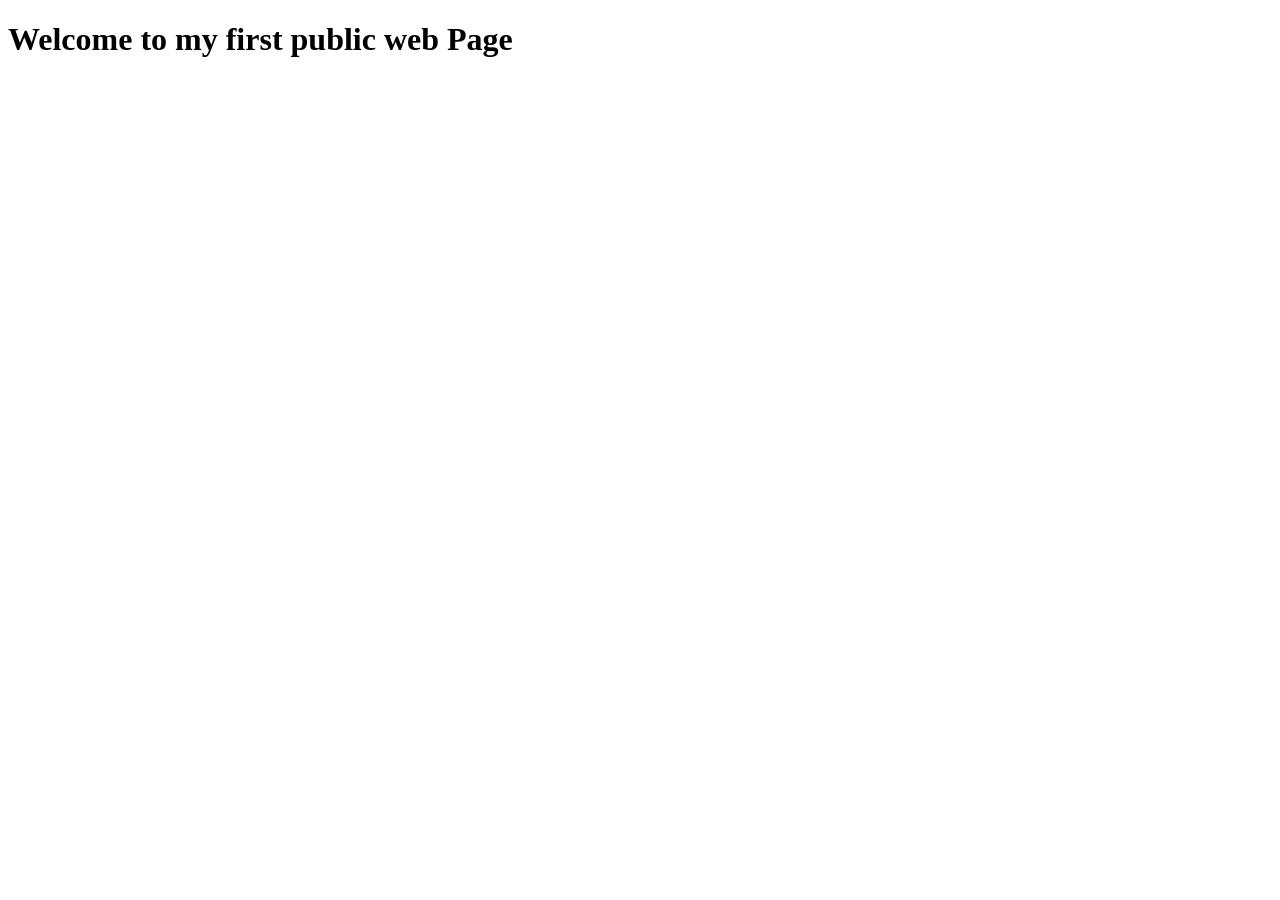
<file: index.html>
<!DOCTYPE html>
<html lang="en">
<head>
    <meta charset="UTF-8">
    <meta name="viewport" content="width=device-width, initial-scale=1.0">
    <title>Document</title>
</head>
<body>
    <h1>Welcome to my first public web Page</h1>
</body>
</html>
</file>
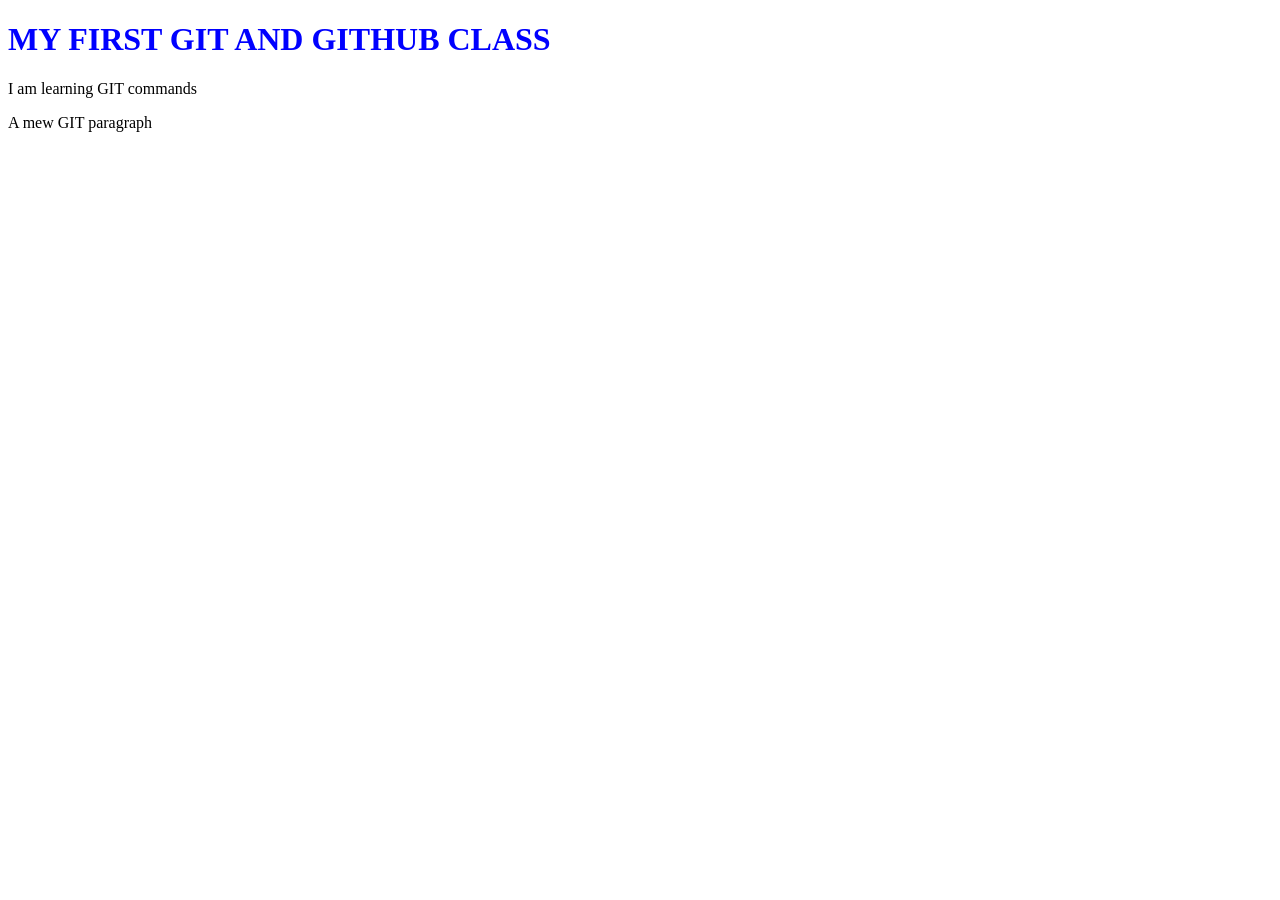
<file: DEMO.HTML>
<!DOCTYPE html>
<html lang="en">
<head>
    <meta charset="UTF-8">
    <meta name="viewport" content="width=device-width, initial-scale=1.0">
    <title>Document</title>
    <link rel="stylesheet" href="DEMO.css">
</head>
<body>
    <H1>MY FIRST GIT AND GITHUB CLASS</H1>
    <p>I am learning GIT commands</p>
    <p>A mew GIT paragraph</p>
</body>
</html>
</file>
<file: DEMO.css>
h1{
    color: blue;
}
</file>
